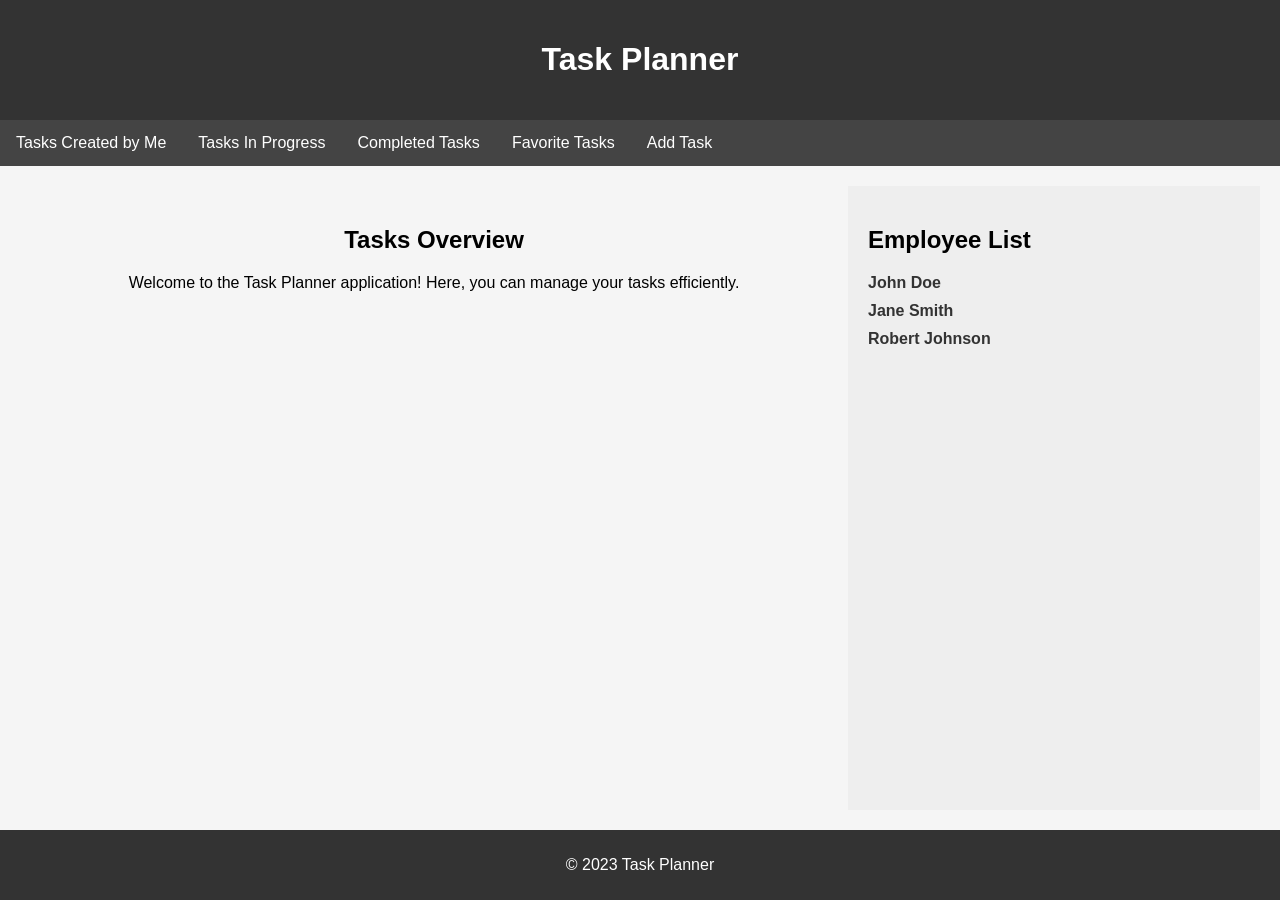
<file: src/main/resources/templates/index.html>
<!DOCTYPE html>
<html lang="en">
<head>
    <meta charset="UTF-8">
    <meta name="viewport" content="width=device-width, initial-scale=1.0">
    <title>Task Planner</title>

    <style>
        body {
            font-family: 'Arial', sans-serif;
            margin: 0;
            padding: 0;
            background-color: #f5f5f5;
            display: flex;
            flex-direction: column;
            min-height: 100vh;
        }

        header {
            background-color: #333;
            color: #fff;
            padding: 20px;
            text-align: center;
        }

        nav ul {
            list-style: none;
            padding: 0;
            margin: 0;
            background-color: #444;
            overflow: hidden;
        }

        nav li {
            float: left;
        }

        nav a {
            display: block;
            color: #fff;
            text-align: center;
            padding: 14px 16px;
            text-decoration: none;
        }

        nav a:hover {
            background-color: #555;
        }

        .container {
            display: flex;
            justify-content: space-between;
            align-items: stretch;
            flex-grow: 1;
            margin: 20px;
        }

        .content {
            flex-grow: 1;
            padding: 20px;
            text-align: center;
        }

        .employees {
            flex-basis: 30%;
            padding: 20px;
            background-color: #eee;
        }

        .employees ul {
            list-style: none;
            padding: 0;
        }

        .employees li {
            margin-bottom: 10px;
        }

        .employees a {
            text-decoration: none;
            color: #333;
            font-weight: bold;
        }

        .employees a:hover {
            color: #555;
        }

        footer {
            background-color: #333;
            color: #fff;
            padding: 10px;
            text-align: center;
        }
    </style>
</head>
<body>

<header>
    <h1>Task Planner</h1>
</header>

<nav>
    <ul>
        <li><a href="/tasks/createdByMe">Tasks Created by Me</a></li>
        <li><a href="/tasks/inProgress">Tasks In Progress</a></li>
        <li><a href="/tasks/completed">Completed Tasks</a></li>
        <li><a href="/tasks/favorites">Favorite Tasks</a></li>
        <li><a href="/tasks/add">Add Task</a></li>
    </ul>
</nav>

<div class="container">

    <section class="content">
        <!-- Добавлен новый раздел для общей информации о задачах -->
        <h2>Tasks Overview</h2>
        <p>Welcome to the Task Planner application! Here, you can manage your tasks efficiently.</p>
        <!-- Дополнительные блоки для отображения другой информации о задачах, если необходимо -->
    </section>

    <aside class="employees">
        <h2>Employee List</h2>
        <ul>
            <li><a href="#">John Doe</a></li>
            <li><a href="#">Jane Smith</a></li>
            <li><a href="#">Robert Johnson</a></li>
            <!-- Добавьте дополнительные имена сотрудников по мере необходимости -->
        </ul>
    </aside>

</div>

<footer>
    <p>&copy; 2023 Task Planner</p>
</footer>

</body>
</html>
</file>
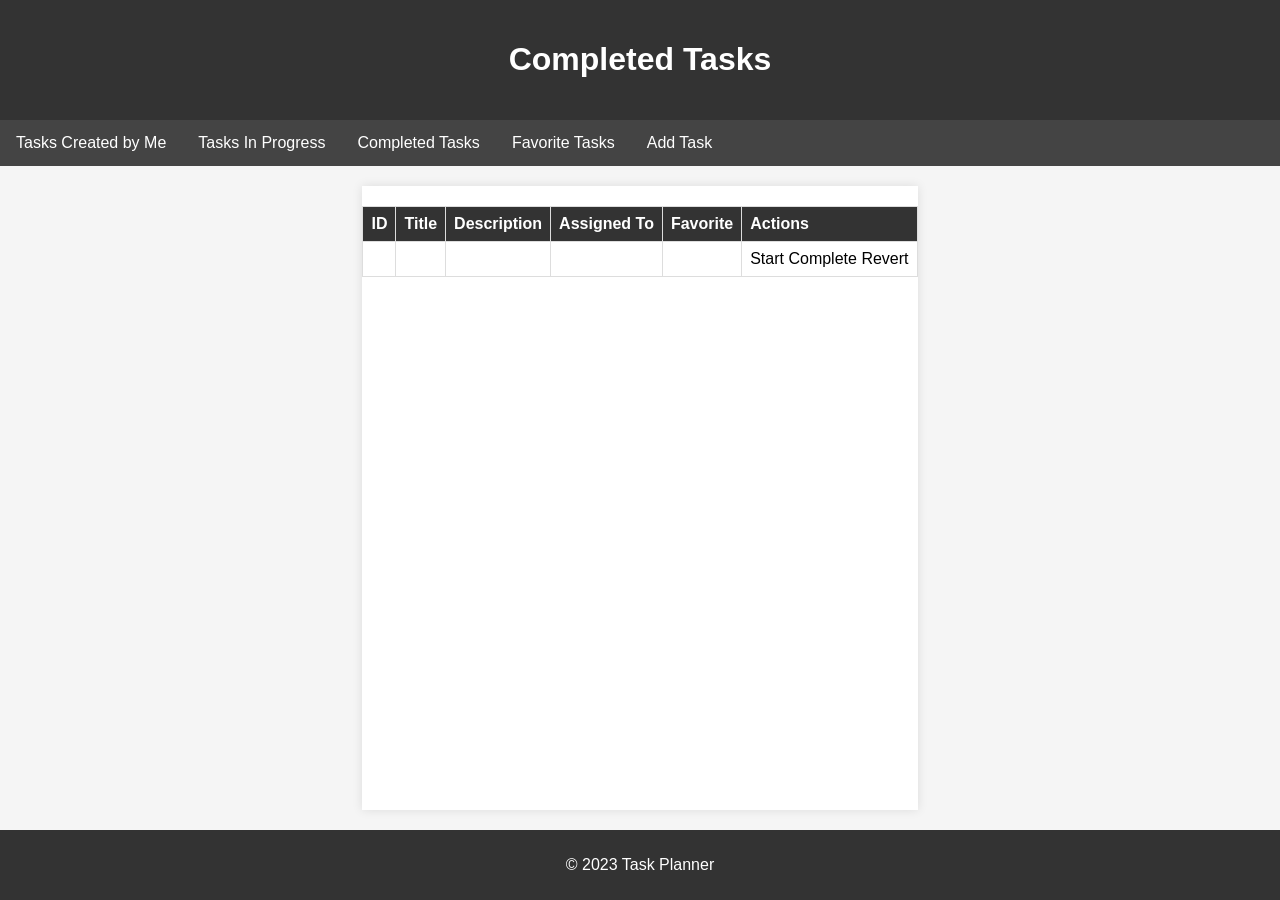
<file: src/main/resources/templates/tasks/completed.html>
<!DOCTYPE html>
<html lang="en" xmlns:th="http://www.thymeleaf.org">
<head>
    <meta charset="UTF-8">
    <meta name="viewport" content="width=device-width, initial-scale=1.0">
    <title>Tasks Assigned to Me</title>
    <style>
        body {
            font-family: 'Arial', sans-serif;
            margin: 0;
            padding: 0;
            background-color: #f5f5f5;
            display: flex;
            flex-direction: column;
            min-height: 100vh;
        }

        header {
            background-color: #333;
            color: #fff;
            padding: 20px;
            text-align: center;
        }

        nav ul {
            list-style: none;
            padding: 0;
            margin: 0;
            background-color: #444;
            overflow: hidden;
        }

        nav li {
            float: left;
        }

        nav a {
            display: block;
            color: #fff;
            text-align: center;
            padding: 14px 16px;
            text-decoration: none;
        }

        nav a:hover {
            background-color: #555;
        }

        .container {
            max-width: 800px;
            margin: 20px auto; /* увеличил margin */
            background-color: #fff;
            box-shadow: 0 0 10px rgba(0, 0, 0, 0.1);
            flex-grow: 1;
        }

        .content {
            padding: 20px;
        }

        footer {
            background-color: #333;
            color: #fff;
            padding: 10px;
            text-align: center;
        }

        table {
            width: 100%;
            border-collapse: collapse;
            margin-top: 20px;
        }

        th, td {
            border: 1px solid #ddd;
            padding: 8px;
            text-align: left;
        }

        th {
            background-color: #333;
            color: #fff;
        }
    </style>
</head>
<body>

<body>

<header>
    <h1>Completed Tasks</h1>
</header>

<nav>
    <ul>
        <li><a href="/tasks/createdByMe">Tasks Created by Me</a></li>
        <li><a href="/tasks/inProgress">Tasks In Progress</a></li>
        <li><a href="/tasks/completed">Completed Tasks</a></li>
        <li><a href="/tasks/favorites">Favorite Tasks</a></li>
        <li><a href="/tasks/add">Add Task</a></li>
    </ul>
</nav>

<div class="container">
    <table>
        <thead>
        <tr>
            <th>ID</th>
            <th>Title</th>
            <th>Description</th>
            <th>Assigned To</th>
            <th>Favorite</th>
            <th>Actions</th>
            <!-- Add more columns as needed -->
        </tr>
        </thead>
        <tbody>
        <tr th:each="task : ${tasks}">
            <td th:text="${task.id}"></td>
            <td th:text="${task.title}"></td>
            <td th:text="${task.description}"></td>
            <td th:text="${task.assignedTo}"></td>
            <td th:text="${task.isFavorite}"></td>
            <td>
                <!-- Добавим кнопки для изменения состояния задачи -->
                <a th:href="@{/tasks/start/{taskId}(taskId=${task.id})}">Start</a>
                <a th:href="@{/tasks/complete/{taskId}(taskId=${task.id})}">Complete</a>
                <a th:href="@{/tasks/revert/{taskId}(taskId=${task.id})}">Revert</a>
            </td>
            <!-- Add more columns as needed -->
        </tr>
        </tbody>
    </table>
</div>

<footer>
    <p>&copy; 2023 Task Planner</p>
</footer>

</body>
</html>
</file>
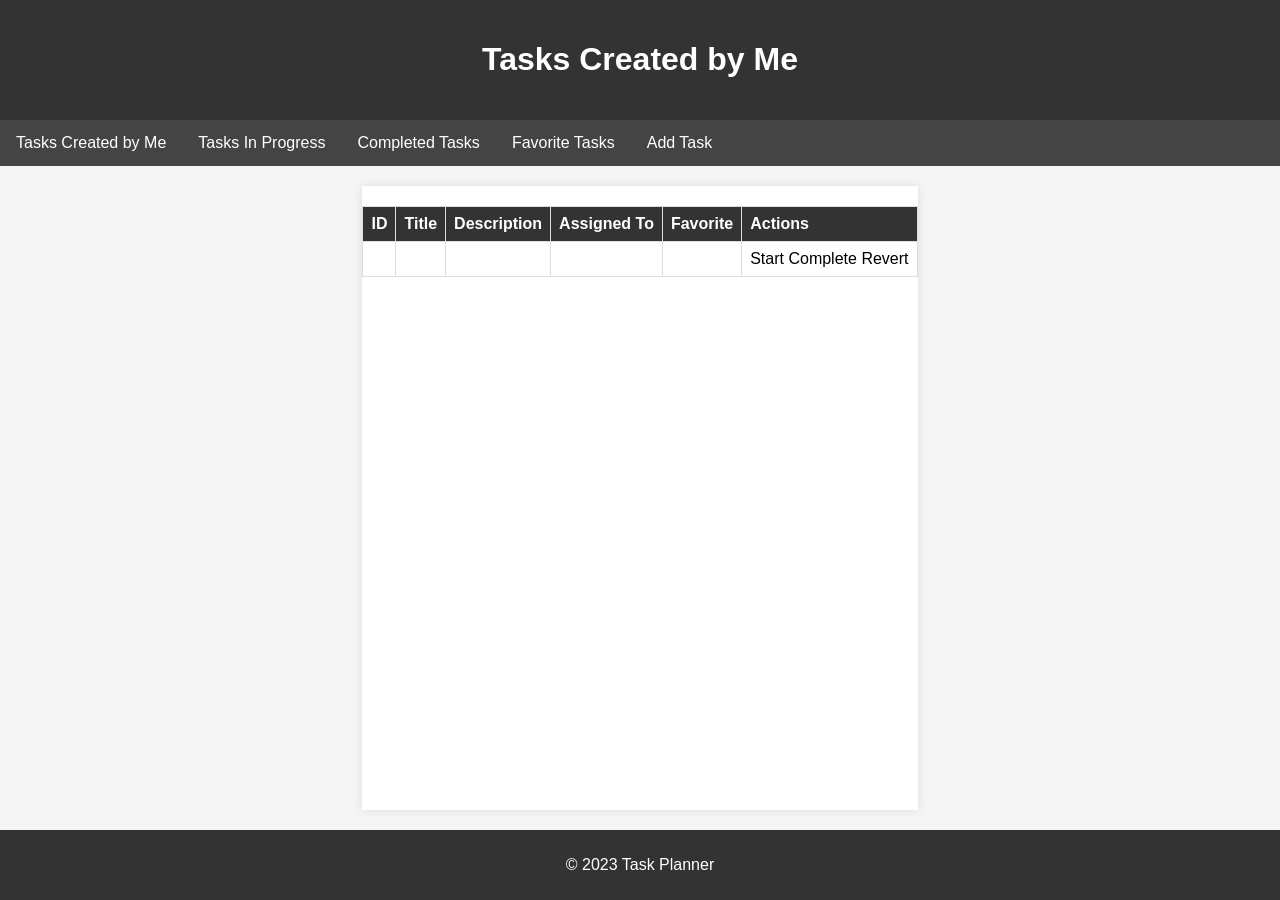
<file: src/main/resources/templates/tasks/createdByMe.html>
<!DOCTYPE html>
<html lang="en" xmlns:th="http://www.thymeleaf.org">
<head>
    <meta charset="UTF-8">
    <meta name="viewport" content="width=device-width, initial-scale=1.0">
    <title>Tasks Created by Me</title>
    <style>
        body {
            font-family: 'Arial', sans-serif;
            margin: 0;
            padding: 0;
            background-color: #f5f5f5;
            display: flex;
            flex-direction: column;
            min-height: 100vh;
        }

        header {
            background-color: #333;
            color: #fff;
            padding: 20px;
            text-align: center;
        }

        nav ul {
            list-style: none;
            padding: 0;
            margin: 0;
            background-color: #444;
            overflow: hidden;
        }

        nav li {
            float: left;
        }

        nav a {
            display: block;
            color: #fff;
            text-align: center;
            padding: 14px 16px;
            text-decoration: none;
        }

        nav a:hover {
            background-color: #555;
        }

        .container {
            max-width: 800px;
            margin: 20px auto; /* увеличил margin */
            background-color: #fff;
            box-shadow: 0 0 10px rgba(0, 0, 0, 0.1);
            flex-grow: 1;
        }

        .content {
            padding: 20px;
        }

        footer {
            background-color: #333;
            color: #fff;
            padding: 10px;
            text-align: center;
        }

        table {
            width: 100%;
            border-collapse: collapse;
            margin-top: 20px;
        }

        th, td {
            border: 1px solid #ddd;
            padding: 8px;
            text-align: left;
        }

        th {
            background-color: #333;
            color: #fff;
        }
    </style>
</head>
<body>

<header>
    <h1>Tasks Created by Me</h1>
</header>

<nav>
    <ul>
        <li><a href="/tasks/createdByMe">Tasks Created by Me</a></li>
        <li><a href="/tasks/inProgress">Tasks In Progress</a></li>
        <li><a href="/tasks/completed">Completed Tasks</a></li>
        <li><a href="/tasks/favorites">Favorite Tasks</a></li>
        <li><a href="/tasks/add">Add Task</a></li>
    </ul>
</nav>

<div class="container">
    <table>
        <thead>
        <tr>
            <th>ID</th>
            <th>Title</th>
            <th>Description</th>
            <th>Assigned To</th>
            <th>Favorite</th>
            <th>Actions</th>
            <!-- Add more columns as needed -->
        </tr>
        </thead>
        <tbody>
        <tr th:each="task : ${tasks}">
            <td th:text="${task.id}"></td>
            <td th:text="${task.title}"></td>
            <td th:text="${task.description}"></td>
            <td th:text="${task.assignedTo}"></td>
            <td th:text="${task.isFavorite}"></td>
            <td>
                <!-- Добавим кнопки для изменения состояния задачи -->
                <a th:href="@{/tasks/start/{taskId}(taskId=${task.id})}">Start</a>
                <a th:href="@{/tasks/complete/{taskId}(taskId=${task.id})}">Complete</a>
                <a th:href="@{/tasks/revert/{taskId}(taskId=${task.id})}">Revert</a>
            </td>
            <!-- Add more columns as needed -->
        </tr>
        </tbody>
    </table>
</div>

<footer>
    <p>&copy; 2023 Task Planner</p>
</footer>

</body>
</html>
</file>
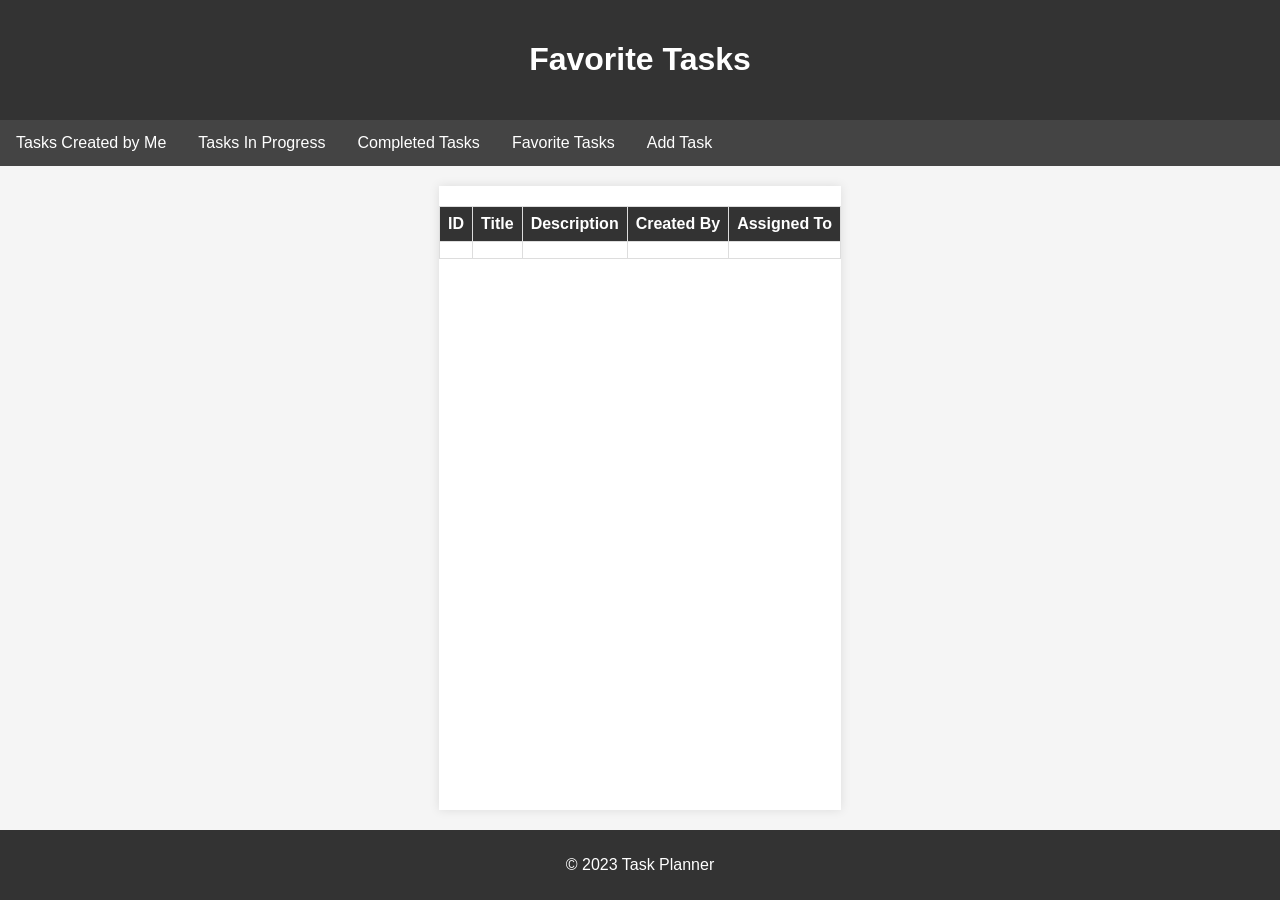
<file: src/main/resources/templates/tasks/favorites.html>
<!DOCTYPE html>
<html lang="en" xmlns:th="http://www.thymeleaf.org">
<head>
  <meta charset="UTF-8">
  <meta name="viewport" content="width=device-width, initial-scale=1.0">
  <title>Favorite Tasks</title>
  <style>
    body {
        font-family: 'Arial', sans-serif;
        margin: 0;
        padding: 0;
        background-color: #f5f5f5;
        display: flex;
        flex-direction: column;
        min-height: 100vh;
    }

    header {
        background-color: #333;
        color: #fff;
        padding: 20px;
        text-align: center;
    }

    nav ul {
        list-style: none;
        padding: 0;
        margin: 0;
        background-color: #444;
        overflow: hidden;
    }

    nav li {
        float: left;
    }

    nav a {
        display: block;
        color: #fff;
        text-align: center;
        padding: 14px 16px;
        text-decoration: none;
    }

    nav a:hover {
        background-color: #555;
    }

    .container {
        max-width: 800px;
        margin: 20px auto; /* увеличил margin */
        background-color: #fff;
        box-shadow: 0 0 10px rgba(0, 0, 0, 0.1);
        flex-grow: 1;
    }

    .content {
        padding: 20px;
    }

    footer {
        background-color: #333;
        color: #fff;
        padding: 10px;
        text-align: center;
    }

    table {
        width: 100%;
        border-collapse: collapse;
        margin-top: 20px;
    }

    th, td {
        border: 1px solid #ddd;
        padding: 8px;
        text-align: left;
    }

    th {
        background-color: #333;
        color: #fff;
    }
  </style>
</head>
<body>

<header>
  <h1>Favorite Tasks</h1>
</header>

<nav>
  <ul>
    <li><a href="/tasks/createdByMe">Tasks Created by Me</a></li>
    <li><a href="/tasks/inProgress">Tasks In Progress</a></li>
    <li><a href="/tasks/completed">Completed Tasks</a></li>
    <li><a href="/tasks/favorites">Favorite Tasks</a></li>
    <li><a href="/tasks/add">Add Task</a></li>
  </ul>
</nav>

<div class="container">
  <table>
    <thead>
    <tr>
      <th>ID</th>
      <th>Title</th>
      <th>Description</th>
      <th>Created By</th>
      <th>Assigned To</th>
      <!-- Add more columns as needed -->
    </tr>
    </thead>
    <tbody>
    <tr th:each="task : ${tasks}">
      <td th:text="${task.id}"></td>
      <td th:text="${task.title}"></td>
      <td th:text="${task.description}"></td>
      <td th:text="${task.createdBy}"></td>
      <td th:text="${task.assignedTo}"></td>
      <!-- Add more columns as needed -->
    </tr>
    </tbody>
  </table>
</div>

<footer>
  <p>&copy; 2023 Task Planner</p>
</footer>

</body>
</html>
</file>
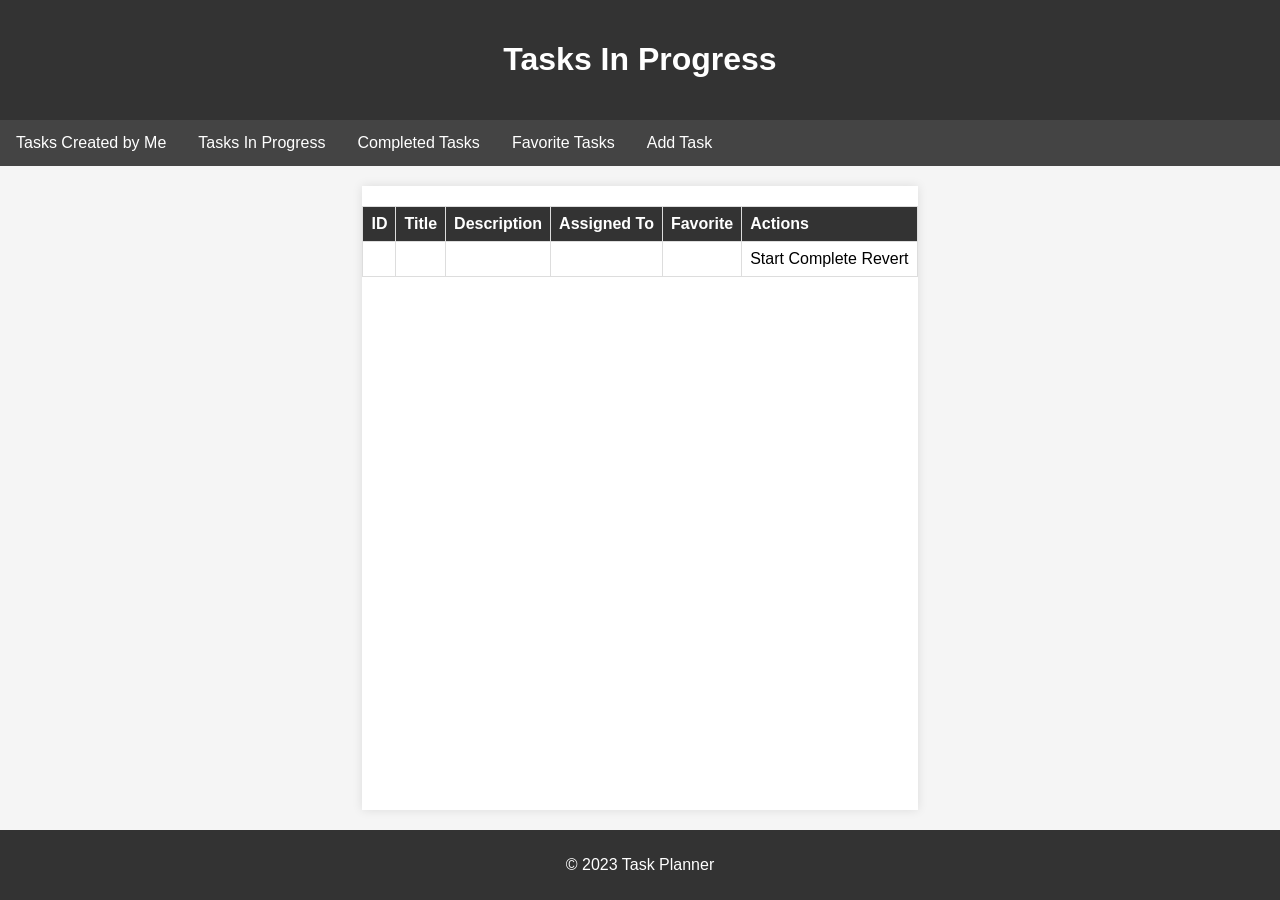
<file: src/main/resources/templates/tasks/inProgress.html>
<!DOCTYPE html>
<html lang="en" xmlns:th="http://www.thymeleaf.org">
<head>
  <meta charset="UTF-8">
  <meta name="viewport" content="width=device-width, initial-scale=1.0">
  <title>Tasks Assigned to Me</title>
  <style>
    body {
      font-family: 'Arial', sans-serif;
      margin: 0;
      padding: 0;
      background-color: #f5f5f5;
      display: flex;
      flex-direction: column;
      min-height: 100vh;
    }

    header {
      background-color: #333;
      color: #fff;
      padding: 20px;
      text-align: center;
    }

    nav ul {
      list-style: none;
      padding: 0;
      margin: 0;
      background-color: #444;
      overflow: hidden;
    }

    nav li {
      float: left;
    }

    nav a {
      display: block;
      color: #fff;
      text-align: center;
      padding: 14px 16px;
      text-decoration: none;
    }

    nav a:hover {
      background-color: #555;
    }

    .container {
      max-width: 800px;
      margin: 20px auto; /* увеличил margin */
      background-color: #fff;
      box-shadow: 0 0 10px rgba(0, 0, 0, 0.1);
      flex-grow: 1;
    }

    .content {
      padding: 20px;
    }

    footer {
      background-color: #333;
      color: #fff;
      padding: 10px;
      text-align: center;
    }

    table {
      width: 100%;
      border-collapse: collapse;
      margin-top: 20px;
    }

    th, td {
      border: 1px solid #ddd;
      padding: 8px;
      text-align: left;
    }

    th {
      background-color: #333;
      color: #fff;
    }
  </style>
</head>
<body>

<header>
  <h1>Tasks In Progress</h1>
</header>

<nav>
  <ul>
    <li><a href="/tasks/createdByMe">Tasks Created by Me</a></li>
    <li><a href="/tasks/inProgress">Tasks In Progress</a></li>
    <li><a href="/tasks/completed">Completed Tasks</a></li>
    <li><a href="/tasks/favorites">Favorite Tasks</a></li>
    <li><a href="/tasks/add">Add Task</a></li>
  </ul>
</nav>

<div class="container">
  <table>
    <thead>
    <tr>
      <th>ID</th>
      <th>Title</th>
      <th>Description</th>
      <th>Assigned To</th>
      <th>Favorite</th>
      <th>Actions</th>
      <!-- Add more columns as needed -->
    </tr>
    </thead>
    <tbody>
    <tr th:each="task : ${tasks}">
      <td th:text="${task.id}"></td>
      <td th:text="${task.title}"></td>
      <td th:text="${task.description}"></td>
      <td th:text="${task.assignedTo}"></td>
      <td th:text="${task.isFavorite}"></td>
      <td>
        <!-- Добавим кнопки для изменения состояния задачи -->
        <a th:href="@{/tasks/start/{taskId}(taskId=${task.id})}">Start</a>
        <a th:href="@{/tasks/complete/{taskId}(taskId=${task.id})}">Complete</a>
        <a th:href="@{/tasks/revert/{taskId}(taskId=${task.id})}">Revert</a>
      </td>
      <!-- Add more columns as needed -->
    </tr>
    </tbody>
  </table>
</div>

<footer>
  <p>&copy; 2023 Task Planner</p>
</footer>

</body>
</html>
</file>
